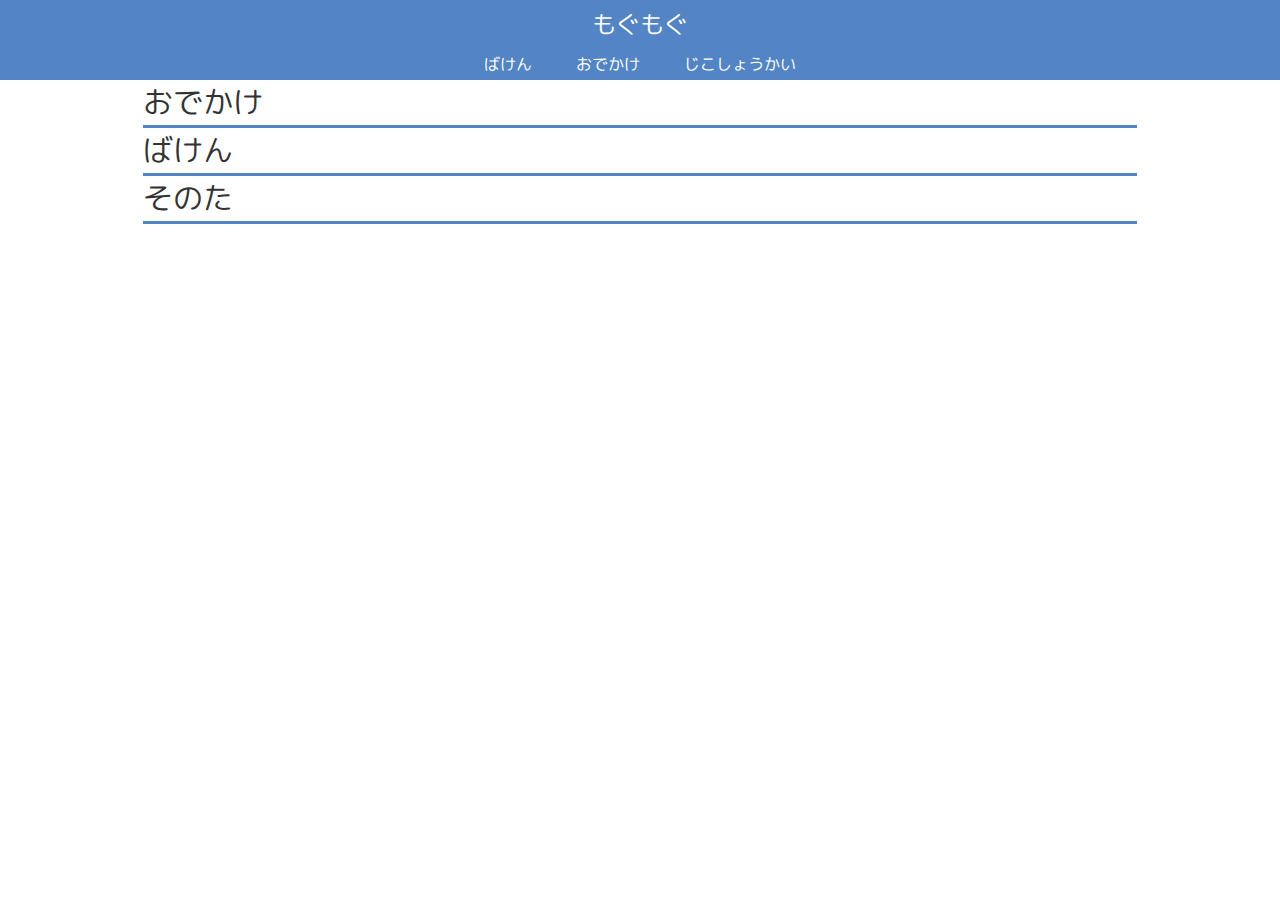
<file: index.html>
<!DOCTYPE html>
<html>
<head>
    <meta charset="utf-8">
    <title>もぐもぐ</title>
    <link rel="stylesheet" href="stylesheet.css">
    <link rel="stylesheet" href="responsive.css">
    <link rel="preconnect" href="https://fonts.googleapis.com">
    <link rel="preconnect" href="https://fonts.gstatic.com" crossorigin>
    <link href="https://fonts.googleapis.com/css2?family=M+PLUS+Rounded+1c:wght@800&display=swap" rel="stylesheet">
</head>
<body>
    <header>
      <div class="container">
        <div class="header-title">
          <a href="index.html" class="title">
            もぐもぐ
          </a>
        </div>
        <div class="header-list">
          <a href="#" class="list horse">ばけん</a>
          <a href="#" class="list trip">おでかけ</a>
          <a href="#" class="list selfintro">じこしょうかい</a>
        </div>
      </div>
    </header>
    <div class="main">
      <div class="container">
        <div class="article_group">おでかけ</div>
        <div class="article_group">ばけん</div>
        <div class="article_group">そのた</div>
      </div>
    </div>
</body>
</html>
</file>
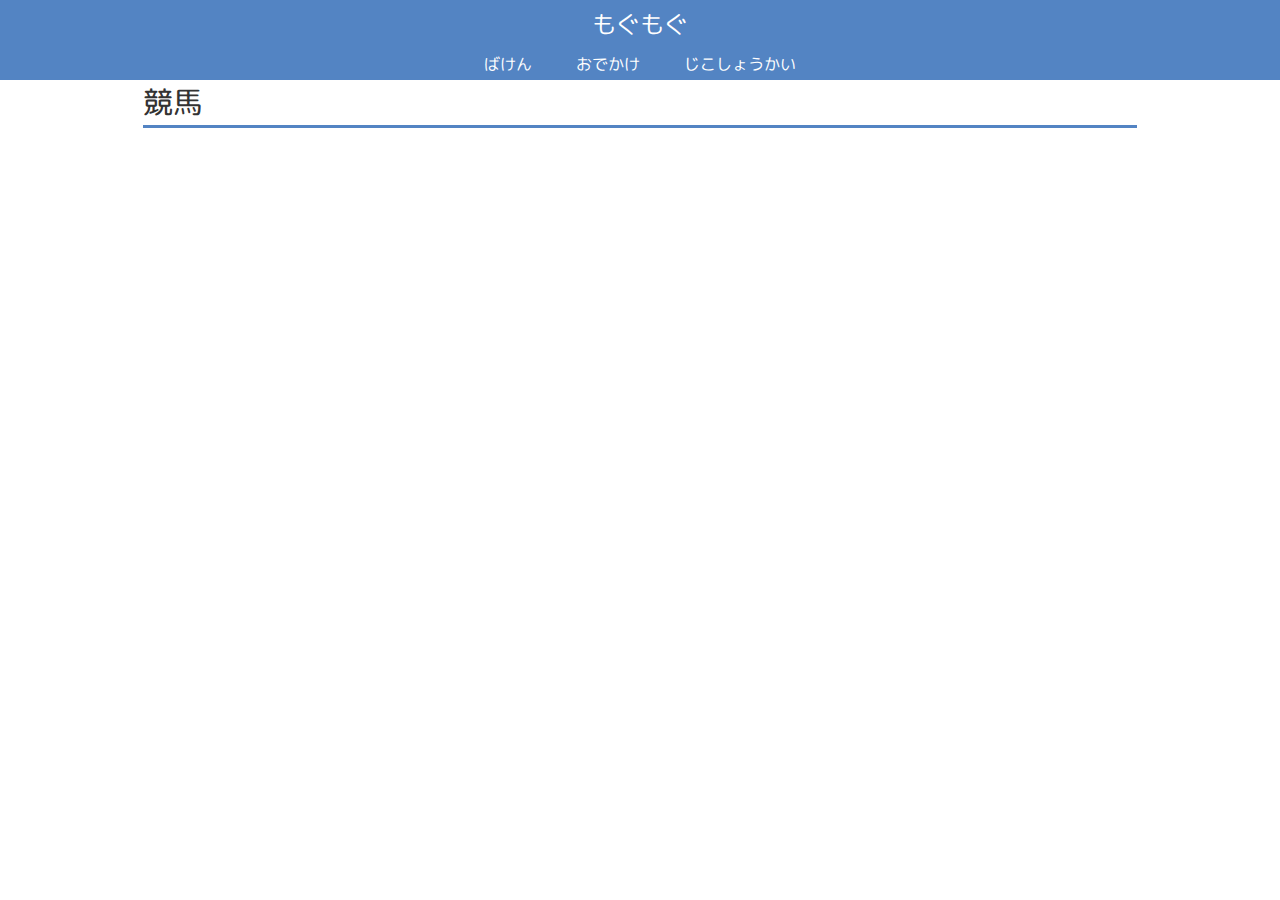
<file: horse.html>
<!DOCTYPE html>
<html>
<head>
    <meta charset="utf-8">
    <title>もぐもぐ</title>
    <link rel="stylesheet" href="stylesheet.css">
    <link rel="stylesheet" href="responsive.css">
    <link rel="preconnect" href="https://fonts.googleapis.com">
    <link rel="preconnect" href="https://fonts.gstatic.com" crossorigin>
    <link href="https://fonts.googleapis.com/css2?family=M+PLUS+Rounded+1c:wght@800&display=swap" rel="stylesheet">
</head>
<body>
    <header>
      <div class="container">
        <div class="header-title">
          <a href="index.html" class="list title">
            もぐもぐ
          </a>
        </div>
        <div class="header-list">
          <a href="horse.html" class="list horse">ばけん</a>
          <a href="trip.html" class="list trip">おでかけ</a>
          <a href="selfintro.html" class="list selfintro">じこしょうかい</a>
        </div>
      </div>
    </header>
    <div class="main">
      <div class="container">
        <div class="article_group">競馬</div>
      </div>
    </div>
</body>
</html>
</file>
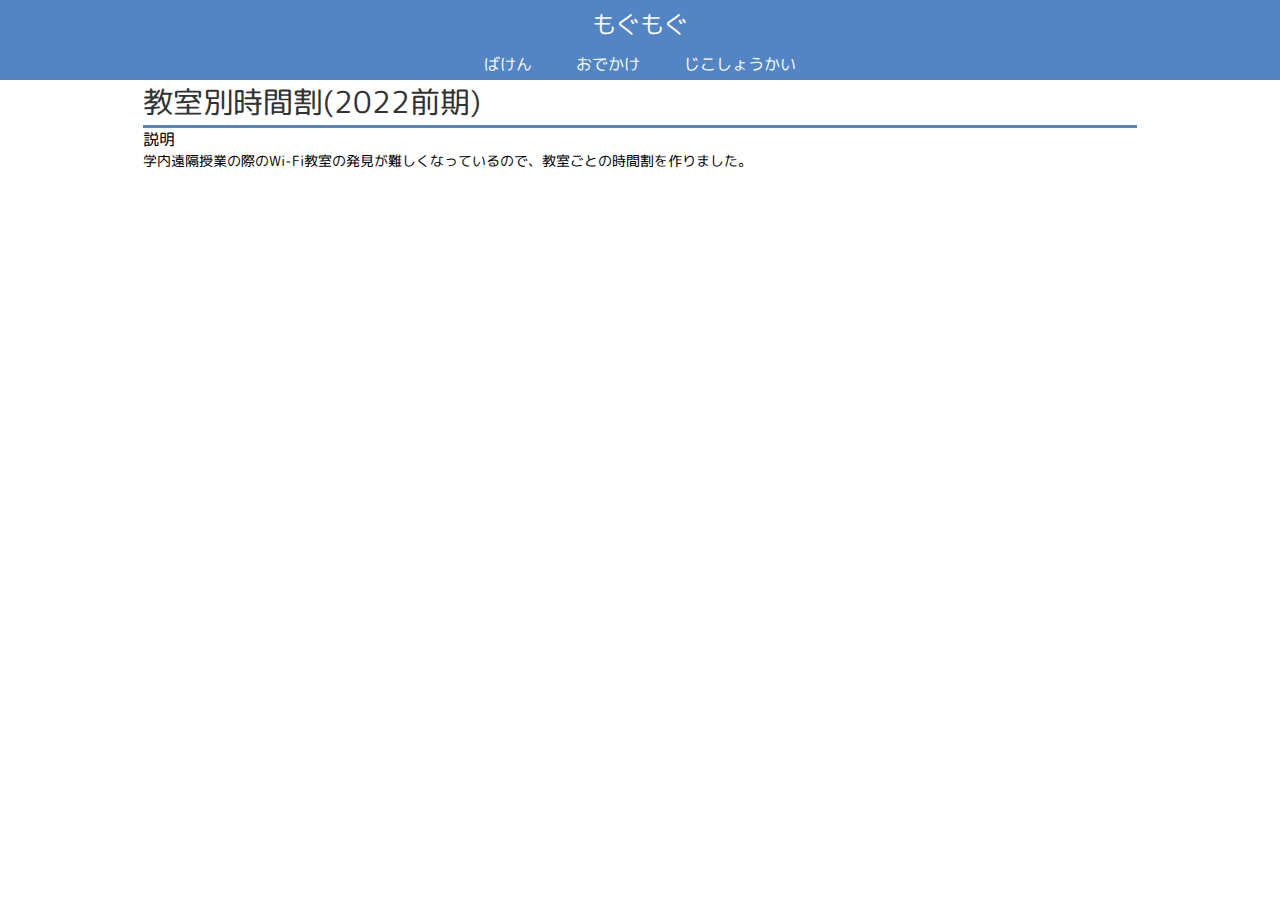
<file: timet.html>
<!DOCTYPE html>
<html>
<head>
    <meta charset="utf-8">
    <title>もぐもぐ</title>
    <link rel="stylesheet" href="stylesheet.css">
    <link rel="stylesheet" href="responsive.css">
    <link rel="preconnect" href="https://fonts.googleapis.com">
    <link rel="preconnect" href="https://fonts.gstatic.com" crossorigin>
    <link href="https://fonts.googleapis.com/css2?family=M+PLUS+Rounded+1c:wght@800&display=swap" rel="stylesheet">
</head>
<body>
    <header>
      <div class="container">
        <div class="header-title">
          <a href="index.html" class="list title">
            もぐもぐ
          </a>
        </div>
        <div class="header-list">
          <a href="horse.html" class="list horse">ばけん</a>
          <a href="trip.html" class="list trip">おでかけ</a>
          <a href="selfintro.html" class="list selfintro">じこしょうかい</a>
        </div>
      </div>
    </header>
    <div class="main">
      <div class="container">
        <div class="article_group">教室別時間割(2022前期)</div>
        <div class="section">
            説明
        </div>
        <div class="contents">
            学内遠隔授業の際のWi-Fi教室の発見が難しくなっているので、教室ごとの時間割を作りました。
        </div>
      </div>
    </div>
</body>
</html>
</file>
<file: stylesheet.css>
* {
    box-sizing: border-box;
}
body {
    font-family: 'M PLUS Rounded 1c', sans-serif;
    margin: 0;
}
a {
    text-decoration: none;
}
header {
    background-color: rgba(83, 132, 195, 1);
    color: rgb(255, 255, 255);
    height: 10%;
}
ul{
    list-style-type: none;
}

.container {
    max-width: 80%;
    width: 100%;
    padding: 0 15px;
    margin: 0 auto;
}

.header-title a{
    color: rgb(255, 255, 255);
    display: inline-block;
}
.header-title{
    font-size: 1.5em;
    line-height: 2em;
    text-align: center;
}
.header-list {
    text-align: center;
    line-height: 2em;
    background-color: rgba(83, 132, 195, 1);
    
}
.list{
    display: inline-block;
    color: rgb(255, 255, 255);
    padding: 0 20px;
    border: 20px;
    transition: all 1s;
}
.list:hover{
    background-color: rgb(59, 105, 230);
}
.article_group {
    font-size: 30px;
    border-bottom:medium solid rgb(83, 132, 195);
    color: rgb(51, 51, 51);
}
.article_link{
    display: inline-block;
    font-size: 24px;
    color: rgb(51, 51, 51);
    transition: all 1s;
}
.article_link:hover{
    color: rgb(59, 105, 230);
}
.section{
    font-size: 1em;
}
.contents{
    font-size: 0.9em
}
</file>
<file: responsive.css>
@media all and (max-width: 1000px) {
    * {
        font-size: 1.1em;
    }
}

@media all and (max-width: 670px) {
    * {
        font-size: 1.2em;
    }
}
</file>
